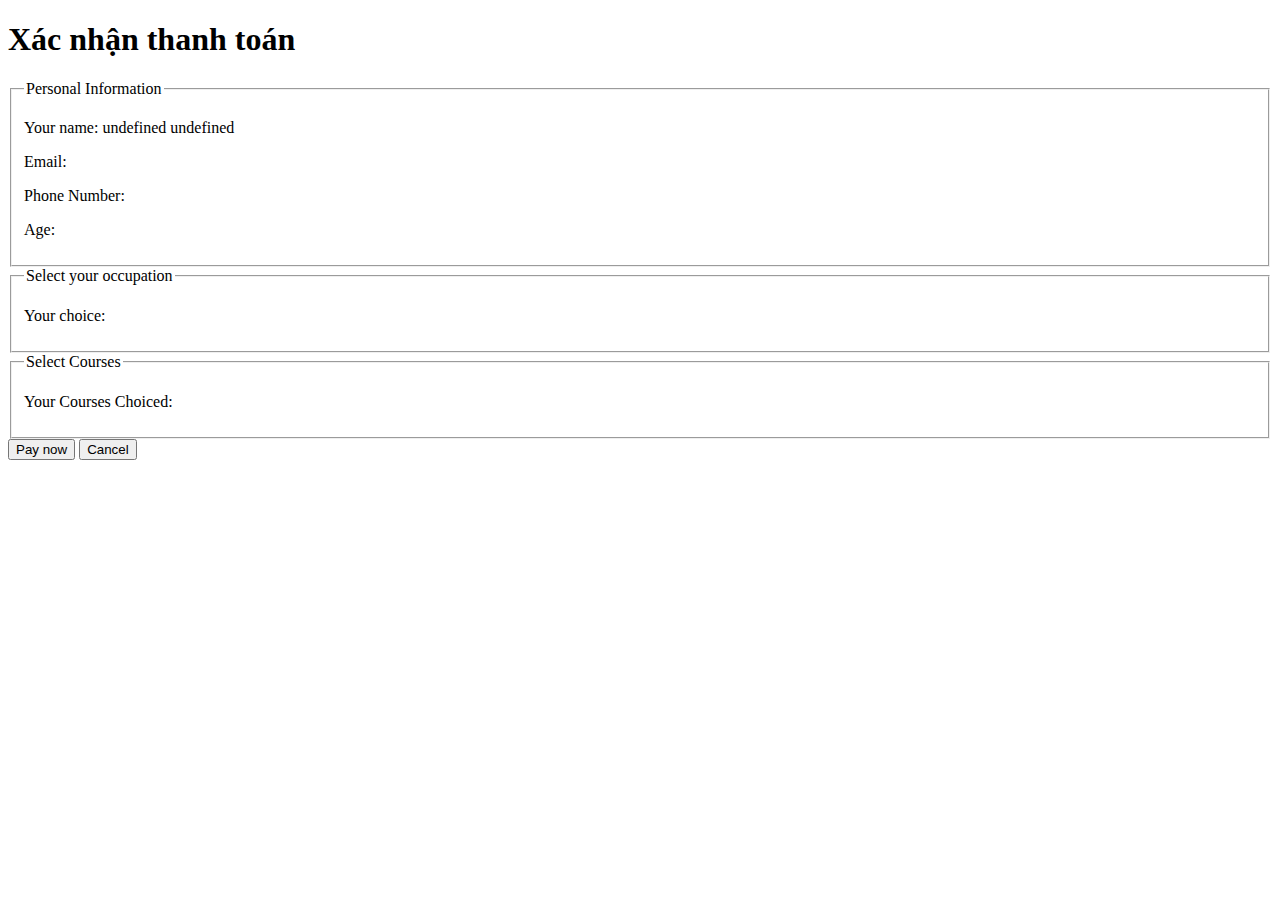
<file: confirm.html>
<!DOCTYPE html>
<html lang="en">
<head>
	<title>Confirm</title>
	<meta charset="utf-8"/>
	<meta name="description" content="Register Form"/>
	<meta name="keywords" content="Forms, Course, IT, Registration"/>
	<meta name="author" content="Qing Xin"/>
	<script src="js/confirm.js"></script>
</head>
<body>
	<h1>Xác nhận thanh toán</h1>
	<form method="post" action="https://dunglailaptrinh.com/api.php">
		<fieldset>
			<legend>Personal Information</legend>
			<p>Your name: <span id="confirm_name"></span> </p>
			<p>Email: <span id="confirm_email"></span> </p>
			<p>Phone Number: <span id="confirm_phone"></span> </p>
			<p>Age: <span id="confirm_age"></span> </p>
		</fieldset>

		<fieldset>
			<legend>Select your occupation</legend>
			<p>Your choice: <span id="occupationChecked"></span></p>
		</fieldset>

		<fieldset>
			<legend>Select Courses</legend>
			<p>Your Courses Choiced: <span id="selectedCourses"></span></p>
		</fieldset>

		<input type="submit" value="Pay now"/>
		<input id="cancelButton" type="button" value="Cancel"/>
	</form>
</body>
</html>
</file>
